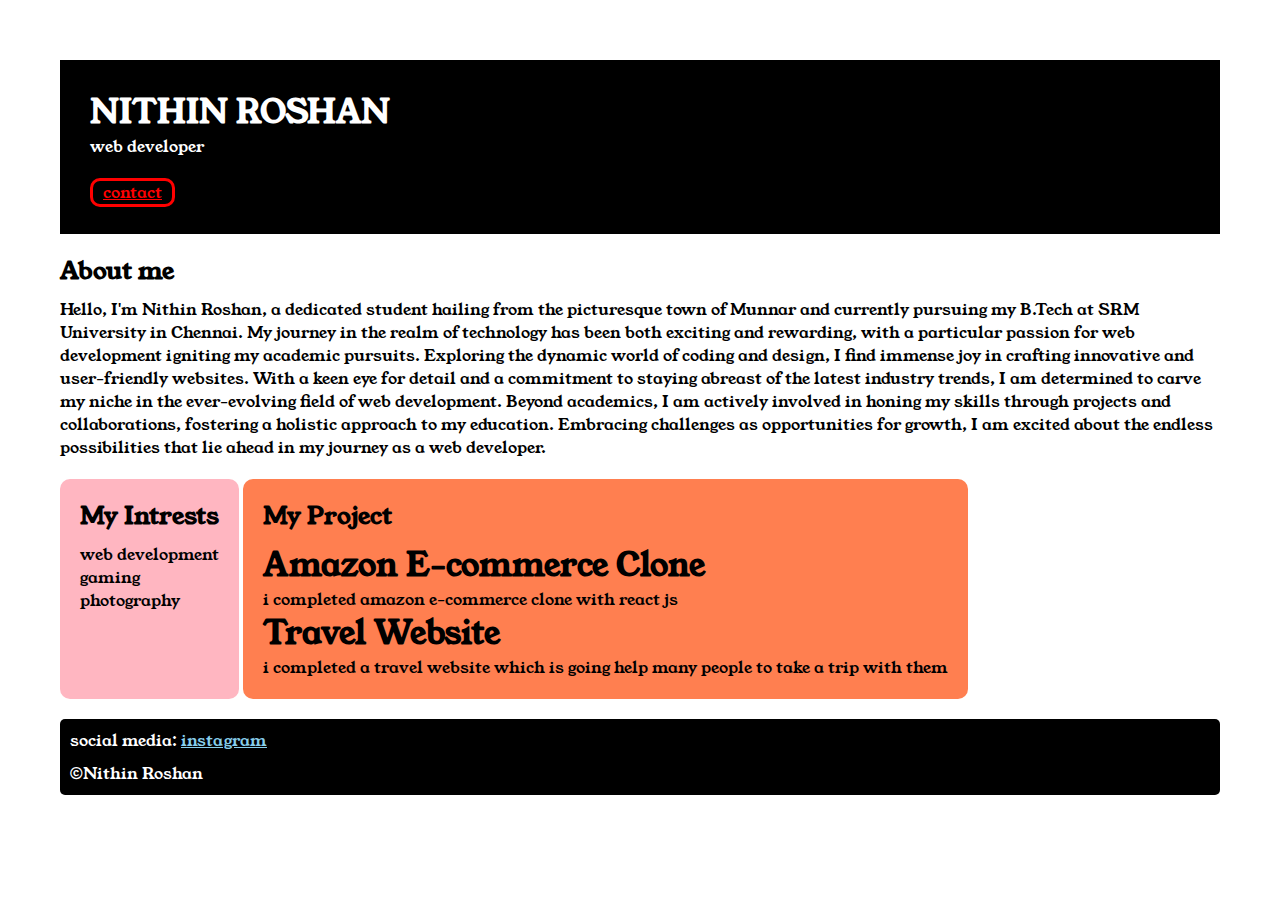
<file: index.html>
<!DOCTYPE html>
<html>

<head>
    <title>portfolio</title>
    <link rel="stylesheet" href="style.css">
    <link rel="preconnect" href="https://fonts.googleapis.com">
<link rel="preconnect" href="https://fonts.gstatic.com" crossorigin>
<link href="https://fonts.googleapis.com/css2?family=Young+Serif&display=swap" rel="stylesheet">
    
</head>

<body>
    <div class="container">
        <div class="section-1">
            <h1 class="section-1__name">NITHIN ROSHAN</h1>
    <p class="section-1__role">web developer</p>
    <p></p><br>
    <a class="section-1__contact" href="contactform.html">contact</a>
        </div>
    <div class="section-2">
        <h2 class="section-2__title">About me</h2>
    <p class="section-2__desc">Hello, I'm Nithin Roshan, a dedicated student hailing from the picturesque town of Munnar and currently pursuing my B.Tech at SRM University in Chennai. My journey in the realm of technology has been both exciting and rewarding, with a particular passion for web development igniting my academic pursuits. Exploring the dynamic world of coding and design, I find immense joy in crafting innovative and user-friendly websites. With a keen eye for detail and a commitment to staying abreast of the latest industry trends, I am determined to carve my niche in the ever-evolving field of web development. Beyond academics, I am actively involved in honing my skills through projects and collaborations, fostering a holistic approach to my education. Embracing challenges as opportunities for growth, I am excited about the endless possibilities that lie ahead in my journey as a web developer.</p>
    </div>
    <div class="section-3">
        <h2 class="section-3__title">My Intrests</h2>
    <ul class="section-3__desc">
        <li>web development </li>
        <li>gaming</li>
        <li>photography</li>
    </ul>
    </div>
    <div class="section-4">
        <h2 class="section-4__title">My Project</h2>
    <ul class="section-4__desc">
        <li>
            <h1>Amazon E-commerce Clone</h1>
            <p>i completed amazon e-commerce clone with react js</p>
        </li>
        <li>
            <h1>Travel Website</h1>
            <p>i completed a travel website which is going help many people to take a trip with them</p>
        </li>

    </ul>
    </div>
    <div class="section-5">
        <h class="section-5__title">social media:
            <a href="https://www.instagram.com/_nithin_roshan_official/">instagram</a>
                
        </h>
        <P class="section-5__desc">&copy;Nithin Roshan</P>
    </div>
    
</div>
</body>

</html>
</file>
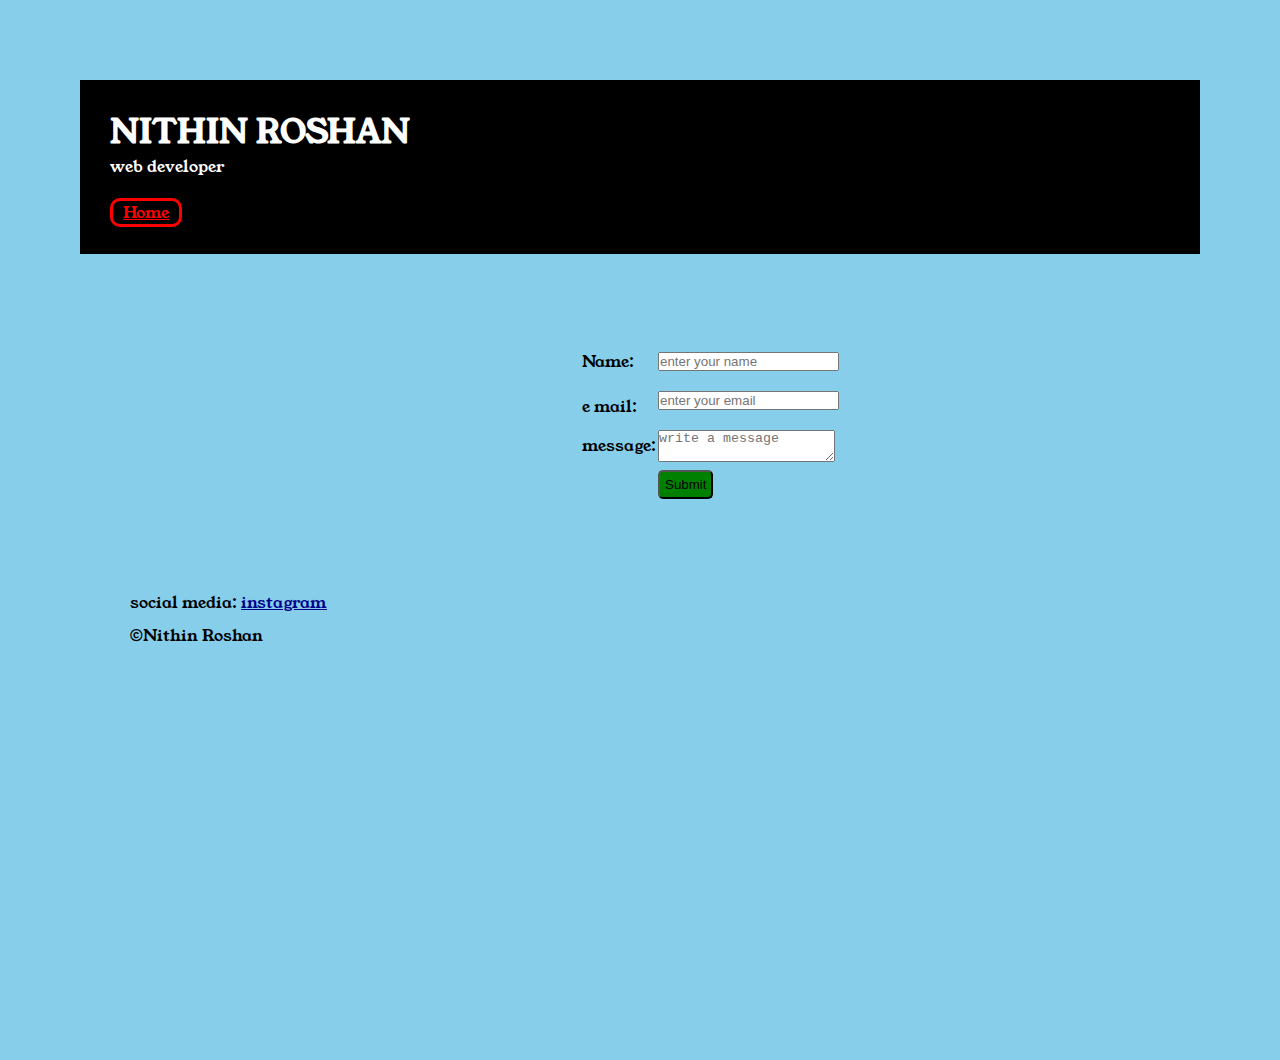
<file: contactform.html>
<!DOCTYPE html>
<html lang="en">
    <head>
        <title>Contact Form</title>
        <link rel="stylesheet" href="style.css">
    <link rel="preconnect" href="https://fonts.googleapis.com">
<link rel="preconnect" href="https://fonts.gstatic.com" crossorigin>
<link href="https://fonts.googleapis.com/css2?family=Young+Serif&display=swap" rel="stylesheet">
       
    </head>
    <body>
        <div class="container1">
            <div class="section-1">
                <h1 class="section-1__name">NITHIN ROSHAN</h1>
        <p class="section-1__role">web developer</p><br>
        <a class="section-1__contact" href="index.html">Home</a></div>
        <form>
            <table>
                
                <div class="contactform">
                    <tr>
                        <td class="contactform__inputname">Name:</td>
                        <td><input type="text" placeholder="enter your name" class="contactform__input"></td><br>
                    </tr>
                    <tr>
                        <td class="contactform__inputemail">e mail:</td>
                        <td ><input type="email" placeholder="enter your email" class="contactform__input1"></td><br>
                    </tr>
                    <tr>
                        <td class="contactform__inpsageutmes">message:</td>
                        <td><textarea placeholder="write a message" class="contactform__textarea"></textarea></td><br>
                    </tr>
                   <tr>
                    <td></td>
                    <td><input type="submit" class="contactform__submit"></td>
                   </tr><br>
                </div>
                
        
       
    
       
    </table>
    </form>
    <div class="section-6">
        <h class="section-5__title">social media:
            <a href="https://www.instagram.com/_nithin_roshan_official/">instagram</a>
        </h>
        <P class="section-5__desc">&copy;Nithin Roshan</P>
    </div>
    </body>
</html>
</file>
<file: style.css>
*{
    padding: 0;
    margin: 0;
}
body{
    font-family: 'Young Serif', serif;
}
.container{
    
    padding: 60px;
}
.section-1{
    color: white;
    background-color: black;
    padding: 30px;
    border: radius 10px;
    
}
.section-1__contact{
    background-color: black;
    color:red ;
    padding-left: 10px;
    padding-right: 10px;
    border: solid red;
    border-radius: 10px;
    margin-top: 40px;
    
}
.section-1__contact:hover{
    background-color:white ;
    color: black;

}
.section-2,.section-3,.section-4,.section-5{
    margin-top: 20px;
    
}
.section-2__desc,.section-3__desc,.section-4__desc,.section-5__desc{
    margin-top: 10px;
    
}
.section-5{
    background-color: black;
    color: white;
    border-radius: 5px;
    padding: 10px;
}
.section-5__title a{
    color: skyblue;
}
.section-3 li,.section-4 li{
list-style: none;
}
.section-3{
    background-color: lightpink;
    color: black;
    height: 180px;
    padding: 20px;
    display: inline-block;
    border-radius: 10px;

}
.section-4{
    background-color:coral;
    color: black;
    border-radius: 10px;
    padding: 20px;
    display: inline-block;
    vertical-align: top;

}
.contactform__input1{
    margin-top: 10px;
    
}

.contactform__textarea{
    margin-top: 10px;
}
.contactform__submit{
    color: black;
    background-color: green;
    padding: 5px;
    border-radius: 5px;
}
.contactform{
 background-color: black;
}
.contactform__inputname{
    display: inline-block;
    margin-left: 500px;
}
.contactform__inputemail{
    
margin-top: 20px;
    display: inline-block;
    margin-left: 500px;
}
.contactform__inpsageutmes{
    margin-top: 14px;
    display: inline-block;
    margin-left: 500px;
}
.contactform{
    display: inline-block;
    background-color: aquamarine;
}
.container1{
    padding: 80px;
    height: 900px;
    background-color: skyblue;
}
.section-6{
    margin-top: 40px;
    padding: 50px;
}
.section-6 a{
    color: darkblue;
}
</file>
